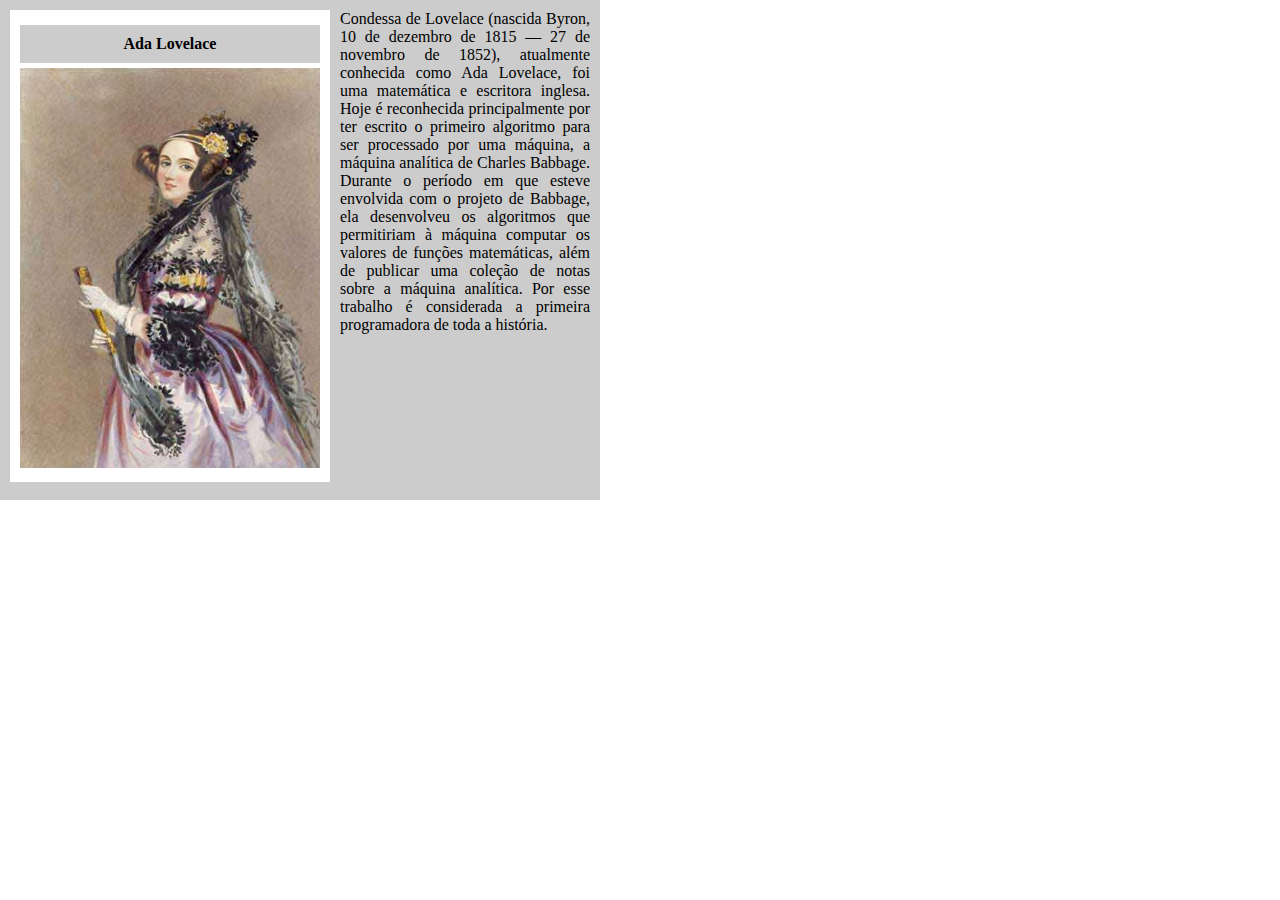
<file: Ada-Lovelace/index.html>
<!DOCTYPE html>
<html lang="pt-br">
  <head>
    <meta charset="UTF-8" />
    <meta name="viewport" content="width=device-width, initial-scale=1.0" />
    <title>Ada Lovelace</title>
    <link rel="stylesheet" type="text/css" href="css/style.css" />
  </head>
  <body>
    <div class="container">
      <div class="box-move content">
        <p class="title">Ada Lovelace</p>
        <img src="img/AdaLovelace.jpg" />
      </div>
      <div class="box">
        <p>
          Condessa de Lovelace (nascida Byron, 10 de dezembro de 1815 — 27 de
          novembro de 1852), atualmente conhecida como Ada Lovelace, foi uma
          matemática e escritora inglesa. Hoje é reconhecida principalmente por
          ter escrito o primeiro algoritmo para ser processado por uma máquina,
          a máquina analítica de Charles Babbage. Durante o período em que
          esteve envolvida com o projeto de Babbage, ela desenvolveu os
          algoritmos que permitiriam à máquina computar os valores de funções
          matemáticas, além de publicar uma coleção de notas sobre a máquina
          analítica. Por esse trabalho é considerada a primeira programadora de
          toda a história.
        </p>
      </div>
    </div>
  </body>
</html>
</file>
<file: Ada-Lovelace/css/style.css>
* {
  margin: 0;
  padding: 0;
  border: 0;
}
img {
  width: 300px;
  height: 400px;
}
.container {
  background-color: #ccc;
  width: 600px;
  height: 500px;
}
.box {
  padding: 10px;
}
.box-move {
  float: left;
}
.content {
  padding: 10px;
  background-color: #ffffff;
  margin: 10px;
}
.title {
  background-color: #ccc;
  text-align: center;
  font-weight: bold;
  margin: 5px 0px 5px 0px;
  padding: 10px;
}
.box p {
  text-align: justify;
}
</file>
